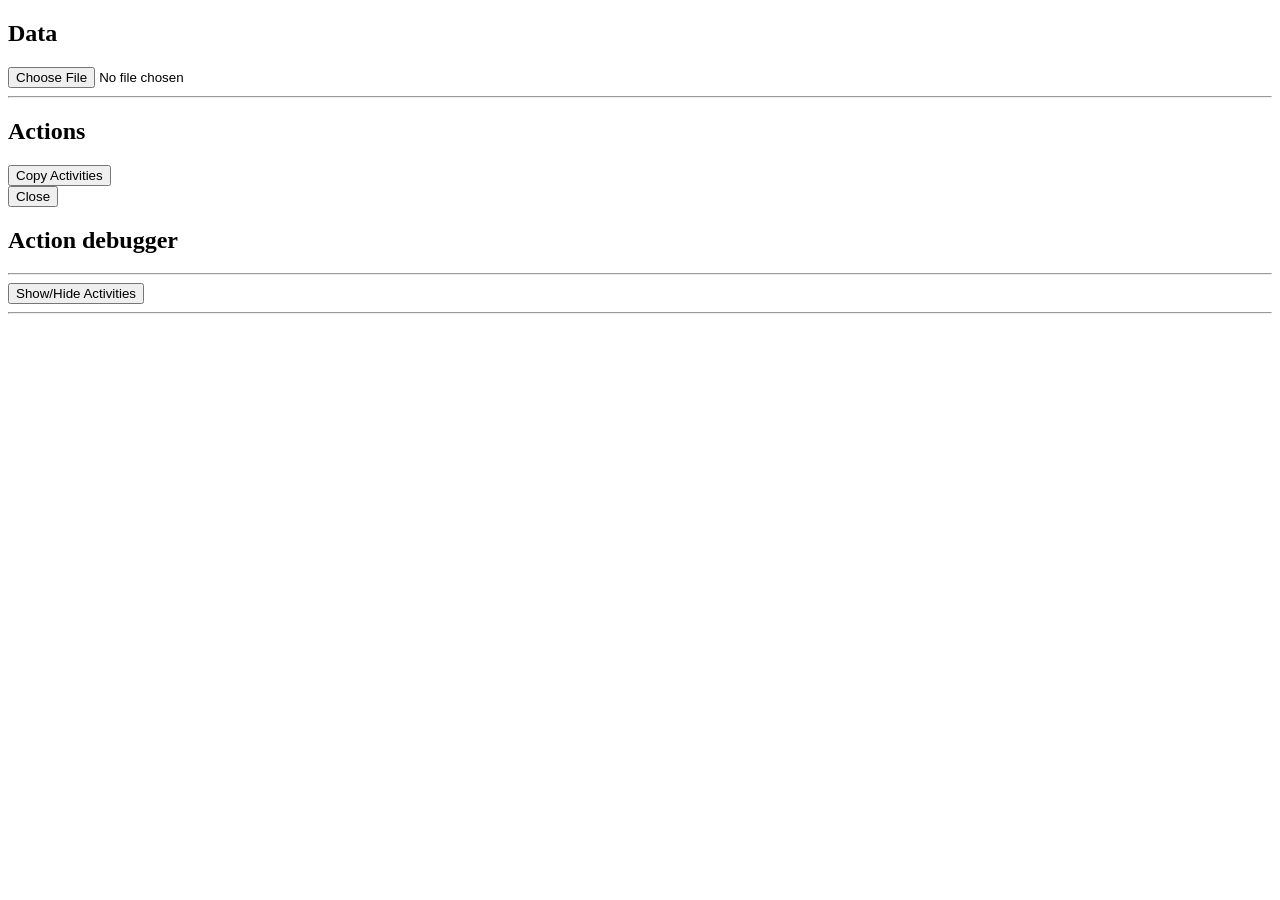
<file: E6 - Load activities by file/index.html>
<!DOCTYPE html>
<html manifest="manifest.appcache">
<head>
    <meta charset="utf-8">
    <title>Base Plugin</title>
    <script src="proxy.js"></script>
    <script src="plugin.js"></script>
</head>
<body id="body" onload="initPlugin()">
  <h2>Data</h2>
  <input type="file" id="csvFileInput" onchange="handleFiles(this.files)"
              accept=".csv"></div>
  <hr>
  <h2>Actions</h2>
  <div>
    <div data-theme="d" class="ui-bar">
      <button id="copyActivities">Copy Activities</button>
    </div>
    <div data-theme="d" class="ui-bar">
                <button id="close">Close</button>
    </div>



  <div display="none" id="show-data"></div>
  <h2>Action debugger</h2>
  <div display="none" id="action-debug"></div>
  <hr>
  <div data-theme="d" class="ui-bar">
    <button id="showHideActivities">Show/Hide Activities</button>
  </div>
  <div display="block" id="activity_list"></div>
<hr>


</body>
</html>
</file>
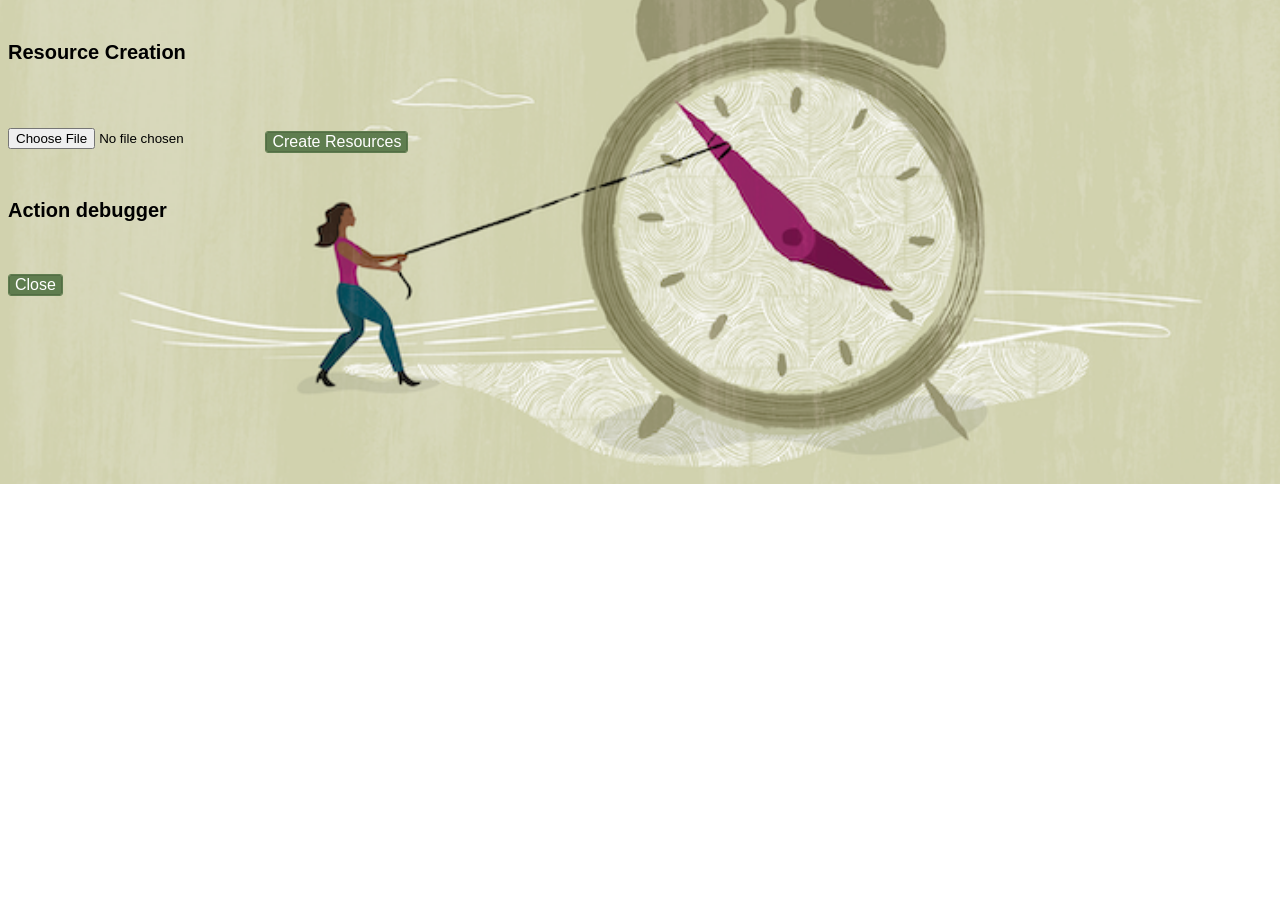
<file: E7 - Create resources/index.html>
<!DOCTYPE html>
<html manifest="manifest.appcache">
<head>
    <meta charset="utf-8">
    <title>Update resources calendars</title>
    <link rel="stylesheet" href="css/plugin.css" type="text/css"/>
    <script src="proxy.js"></script>
    <script src="plugin.js"></script>
</head>
<body id="body" onload="initPlugin()">
  <div class="fondo ui-bar">
    <div class="blankspace-right">
      <div display="none" id="show-data"></div>
      <div class="blankspace"></div>
      <h2>Resource Creation</h2>
      <div class="blankspace"></div>
      <div class="blankspace"></div>
      <div data-theme="d" class="ui-bar">
        <input type="file" id="csvFileInput" onchange="handleFiles(this.files)" accept=".csv">
        <button id="updateResources" class="t-Button t-Button--hot t-Button--gapTop t-Button--padBottom">Create Resources</button>
      </div>
      <div class="blankspace"></div>
      <h2>Action debugger</h2>
      <div display="none" id="action-debug"></div>
      <div class="blankspace"></div>
      <div data-role="footer" data-theme="d" class="ui-bar">
        <button id="submit" class="t-Button t-Button--hot t-Button--gapTop t-Button--padBottom">Close</button>
      </div>
    </div>
  </div>
</body>
</html>
</file>
<file: E7 - Create resources/css/plugin.css>
/**
 * @licence
 * Copyright (c) 2019, Oracle and/or its affiliates. All rights reserved.
 * Oracle Technology Network Developer License Terms (http://www.oracle.com/technetwork/licenses/production-modify-license-2162709.html)
 */
 html, body{
    font-size: 1em;
    font-family: Arial, sans-serif;
    height:100%;
    width:100%;
    margin: 0px;
    padding-top: 0px;
    padding-bottom: 8px;
    padding-left: 0px;
    padding-right: 8px;
}
[type=reset], [type=submit], button, html [type=button] {
    -webkit-appearance: button;
}
h2 {
    font-size: 1.25rem;
}
.blankspace {
    padding-top: 8px;
    padding-bottom: 8px;
}
.blankspace-left {
    padding-left: 20px;
}
.oj-button {
    width: 140px;
    height: 46px;
    margin-top: 8px;
    margin-bottom: 0;
    padding-right: 16px;
    padding-left: 16px;
    cursor: pointer !important;
    background-color: #ffffff;
    text-decoration: none;
    border-radius: 12px 12px 12px 12px;
    -moz-border-radius: 12px 12px 12px 12px;
    -webkit-border-radius: 12px 12px 12px 12px;
    border: 1px solid #000000;
}
.oj-button:hover {
    color: #ffffff;
    background-color: #5a5959;
}
.fondo {
    background: transparent url(../img/savetime2.png) center center no-repeat;
    background-image: url(../img/savetime2.png);
    background-position-x: center;
    background-position-y: center;
    background-size: cover;
    background-attachment: initial;
    background-origin: initial;
    background-clip: initial;
    background-color: transparent;
    width: 100%;
    height: 468px;
    height: 468px;
    min-height: 468px;
    background-size: cover;
    padding-top: 8px;
    padding-bottom: 8px;
    padding-left: 8px;
    padding-right: 8px;
    text-align: left;
}
.a-Button--hot, .t-Button--hot:not(.t-Button--simple), body .ui-button.ui-button--hot, body .ui-state-default.ui-priority-primary {
    background-color: #5F7D4F;
    color: #fff;
}
.a-Button, .a-Button.a-Button--popupLOV, .a-IG-button.a-IG-button--controls, .apex-button-group input+label, .t-Button:not(.t-Button--simple), .t-Form-fieldContainer--radioButtonGroup .apex-item-group--rc input+label, .ui-button {
    color: #fff;
    background-color: #5F7D4F;
    box-shadow: 0 0 0 1px rgba(0,0,0,.125) inset;
}
.a-Button, .t-Button, .ui-button {
    border: none;
    text-shadow: none;
    transition: background-color .2s ease,box-shadow .2s ease,color .2s ease;
}
.a-Button, .t-Button, .ui-button {
    border-radius: 3px;
    font-weight: 600;
}
.t-Button {
    -webkit-appearance: none;
    background: 0 0;
    background-clip: padding-box;
    border: 0.5px solid #5F7D4F;
    cursor: pointer;
    display: inline-block;
    font: inherit;
    margin: 0;
    text-align: center;
    -webkit-user-select: none;
    -moz-user-select: none;
    -ms-user-select: none;
    user-select: none;
    vertical-align: middle;
    background-color: #5F7D4F;
    color: #fff;
}
.t-Button--padBottom {
    margin-bottom: .8rem!important;
}
.t-Button--gapTop {
    margin-top: 1.2rem!important;
}
t-Body-titleHeading, .t-Button, .t-ButtonRegion-buttons, .t-Card-info, .t-Card-initials, .t-Comments-userIcon {
    white-space: nowrap;
}
.t-Button, legend {
    box-sizing: border-box;
}
button, hr, input {
    overflow: visible;
}
</file>
